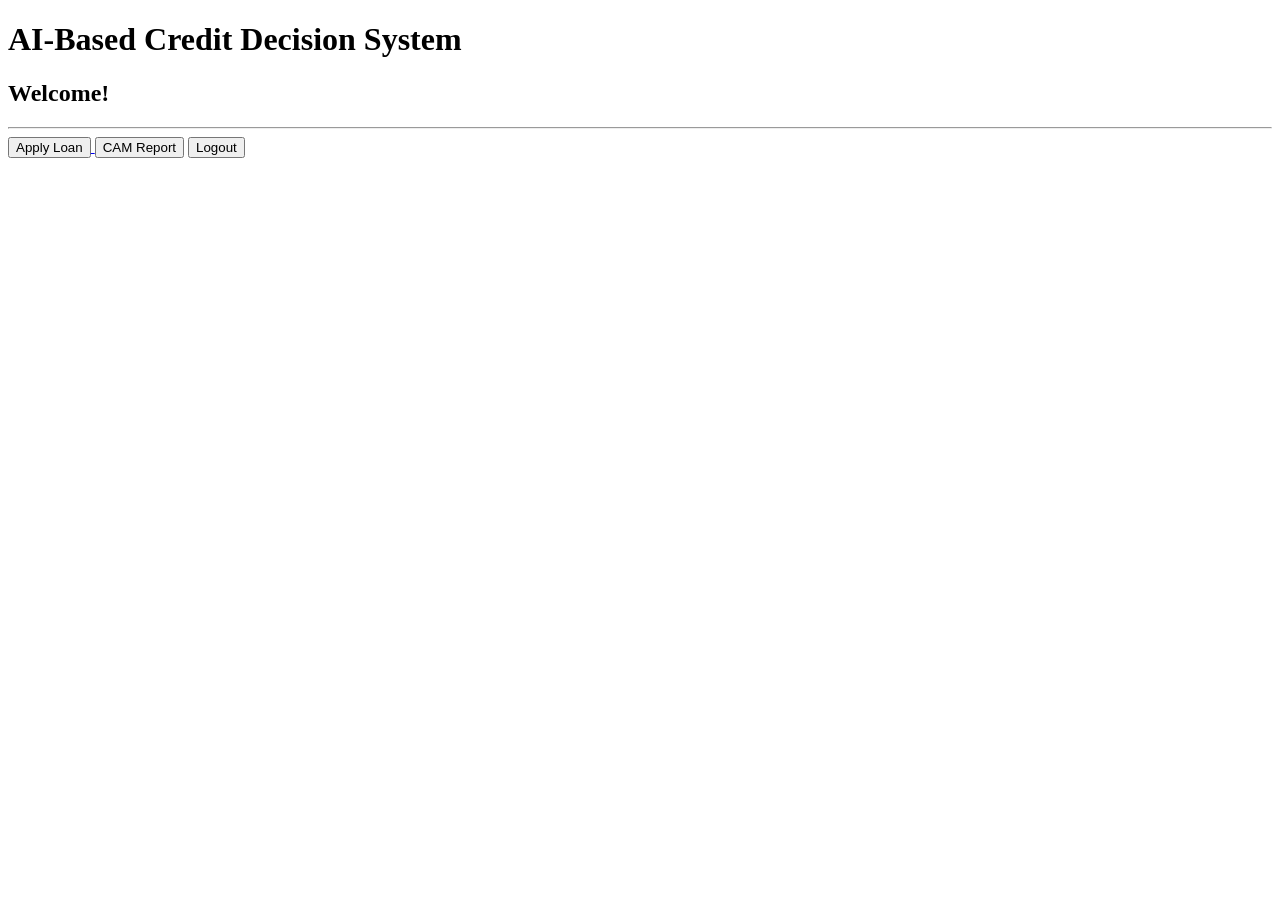
<file: dashboard.html>
<!DOCTYPE html>
<html>
<head>
    <title>Dashboard</title>
</head>
<body>

<h1>AI-Based Credit Decision System</h1>

<h2>Welcome!</h2>

<hr>

<a href="/loan">
    <button>Apply Loan</button>
</a>
<button onclick="location.href='/report'">CAM Report</button>
<button onclick="location.href='/logout'">Logout</button>

</body>
</html>
</file>
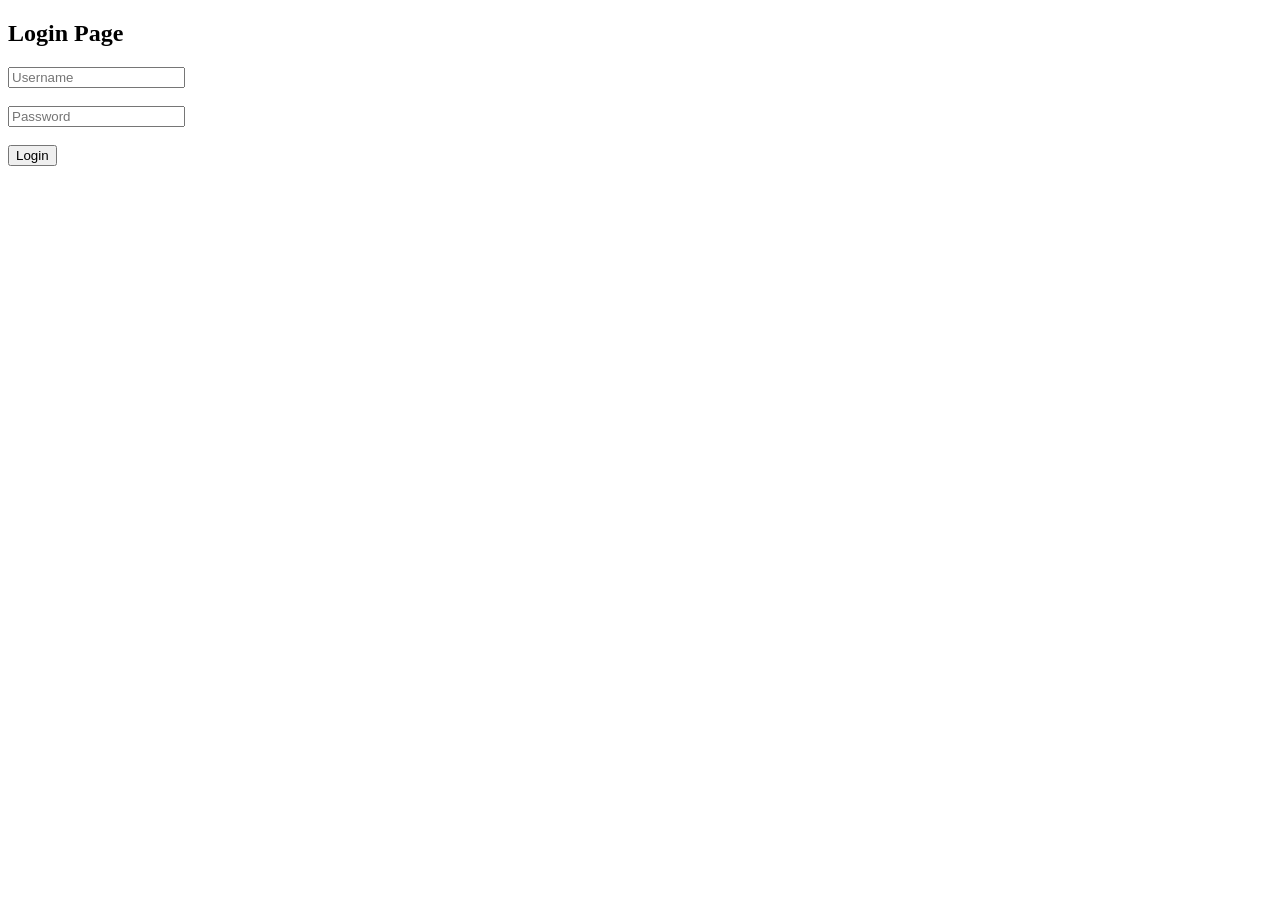
<file: login.html>
<!DOCTYPE html>
<html>

<head>
    <title>Login</title>
</head>

<body>

    <h2>Login Page</h2>

    <form action="/dashboard" method="GET">

        <input type="text" placeholder="Username"><br><br>

        <input type="password" placeholder="Password"><br><br>

        <button type="submit">Login</button>

    </form>

</body>

</html>
</file>
